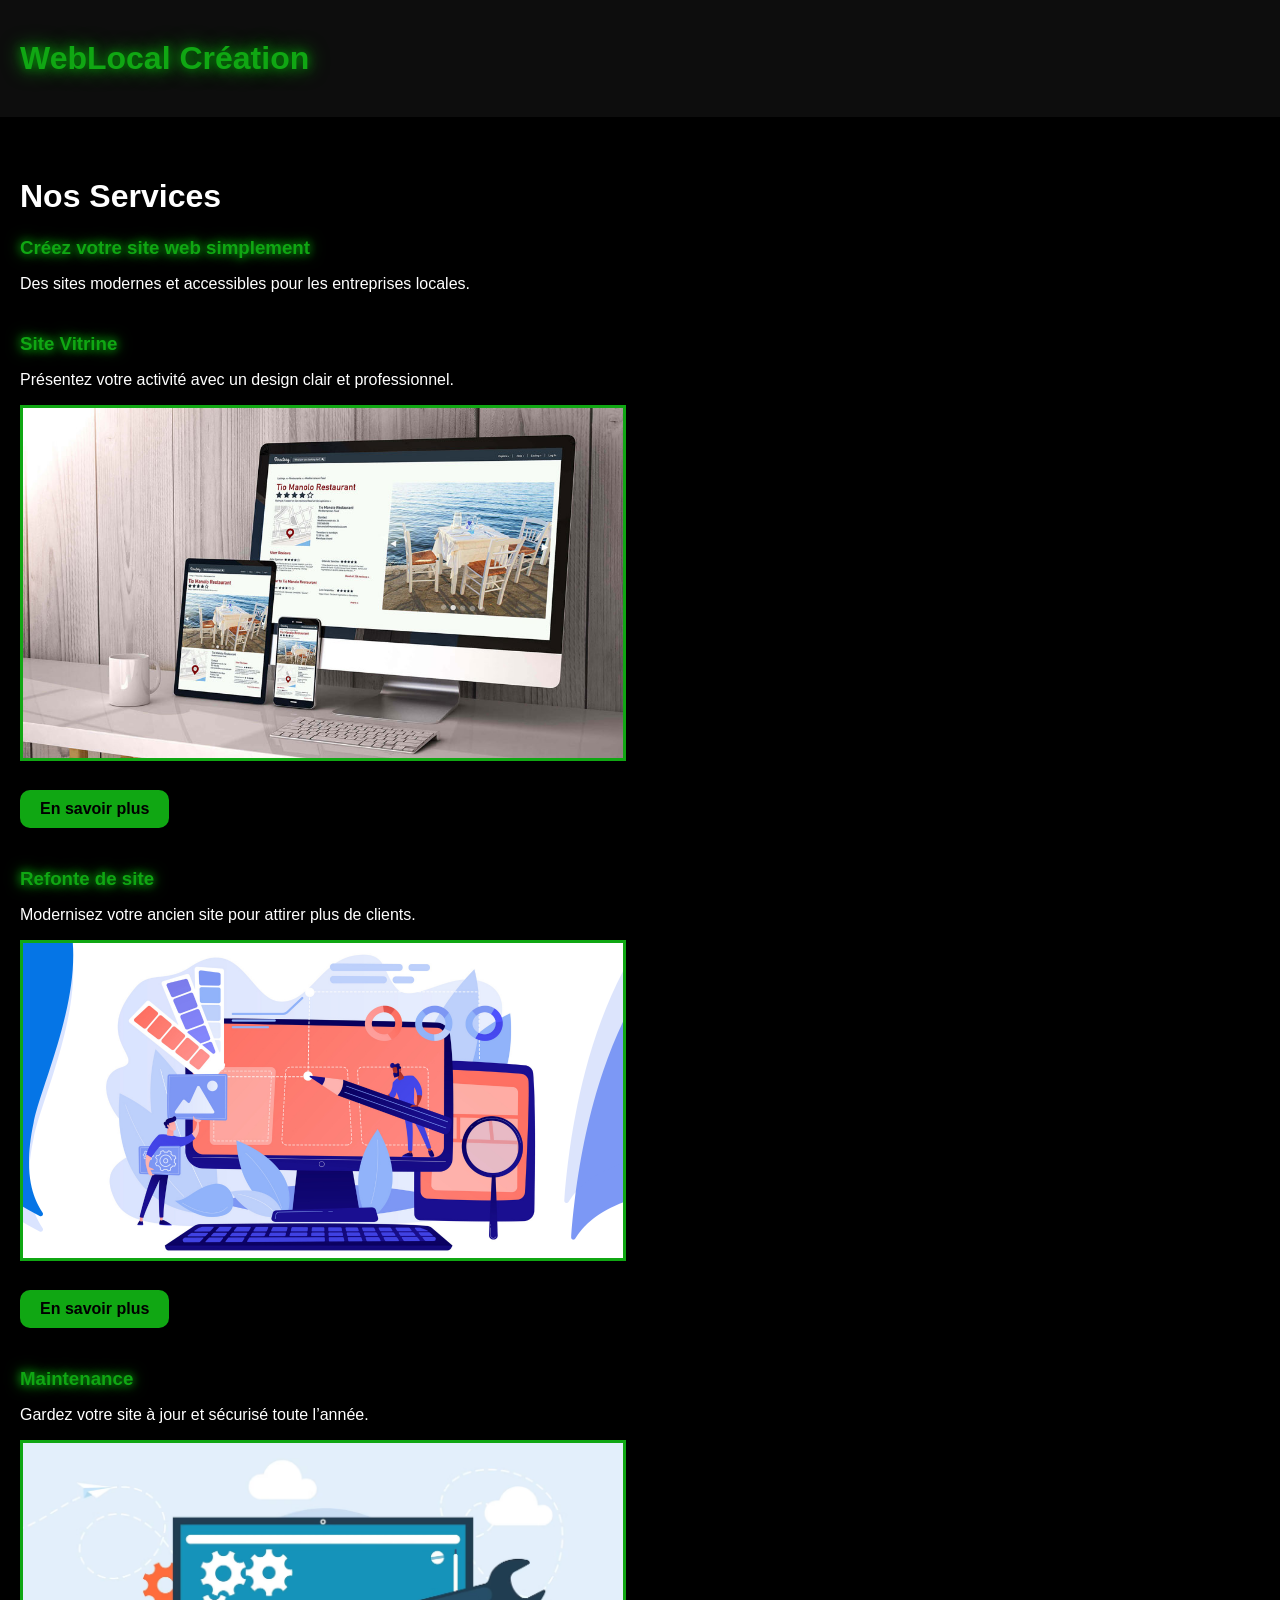
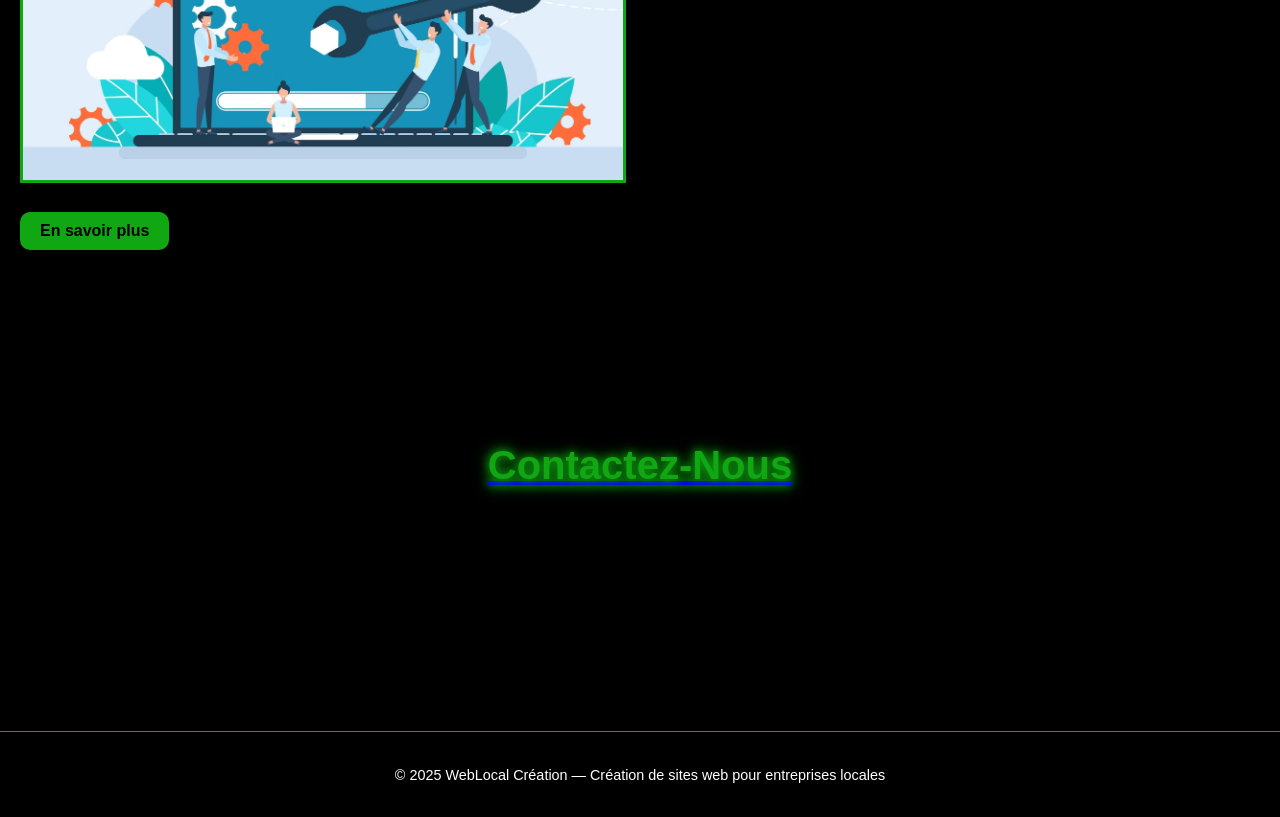
<file: index.html>
<!DOCTYPE html>
<html lang="fr">
<head>
  <meta charset="UTF-8">
  <title>Local-Service</title>
  <link rel="stylesheet" href="style.css">
</head>
<body>

  <header>
    <h2>WebLocal Création</h2>
  </header>

  <main>
    <h1>Nos Services</h1>

    <section>
      <h3>Créez votre site web simplement</h3>
      <p>Des sites modernes et accessibles pour les entreprises locales.</p>
    </section>

    <section>
      <h3>Site Vitrine</h3>
      <p>Présentez votre activité avec un design clair et professionnel.</p>
      <img src="vitrine.jpg" alt="Site vitrine">
      <a class="btn" href="https://fr.squarespace.com/design-de-site-web?channel=pnb&subchannel=go&campaign=pnb-go-fr-fr-core_website-phr&subcampaign=(make-fr_r%C3%A9aliser-un-site-web_phr)&gclsrc=aw.ds&gad_source=1&gad_campaignid=19025005586&gbraid=0AAAAADxS_FJgorLS6fGnv-TR-DCNqyLPR&gclid=Cj0KCQjwjL3HBhCgARIsAPUg7a655-Fq0d0ExzNg_1towAJdefsLBmuyCBxzapk6SJSWNzgiPv5x0PUaArycEALw_wcB">
        En savoir plus</a>
    </section>

    <section>
      <h3>Refonte de site</h3>
      <p>Modernisez votre ancien site pour attirer plus de clients.</p>
      <img src="renfonte.png" alt="Refonte de site internet">
      <a class="btn" href="https://fr.wix.com/"  target="_blank">En savoir plus</a>
    </section>

    <section>
      <h3>Maintenance</h3>
      <p>Gardez votre site à jour et sécurisé toute l’année.</p>
      <img src="maintenance-site-internet.avif" alt="Maintenance de site internet">
     <a class="btn" href="https://www.sitew.com/">En savoir plus</a>
    </section>

    <section class="contact-content" id="contact">
      <div class="container">
        <div class="contact-title">
          <a href="formulaire.html" onclick="transitionTo('formulaire.html')"><h4>Contactez-nous</h4></a>
        </div>
      </div>
    </section>
  </main>



  <script>
    function transitionTo(url) {
      document.body.classList.add('fade-out');
      setTimeout(() => {
        window.location.href = url;
      }, 500); // Durée identique à celle du CSS
    }

    function alerteBox() {
      alert("Formulaire envoyé avec succès !");
    }
  </script>

    <footer>
    <p>© 2025 WebLocal Création — Création de sites web pour entreprises locales</p>
    </footer>

</body>
</html>
</file>
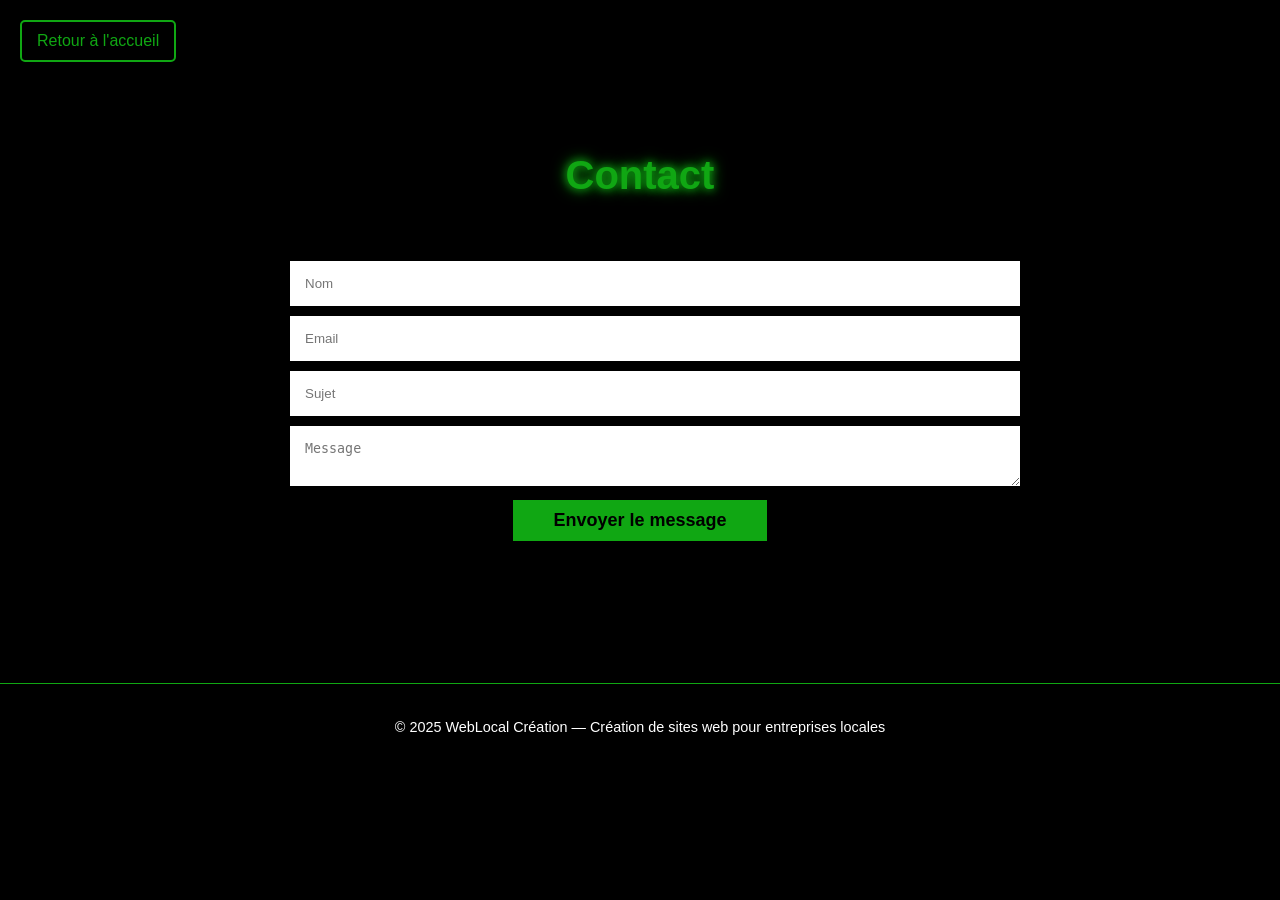
<file: formulaire.html>
<!DOCTYPE html>
<html lang="fr">
<head>
  <meta charset="UTF-8">
  <title>Local-Service Formulaire</title>
  <link rel="stylesheet" href="style.css">
</head> 
<body>

  <section class="contact-content" id="contact">
    <div class="container">
      <div class="contact-title">
        <h4>Contact</h4>
      </div>
      <div class="contact">
        <form name="submitToGoogleSheet">
          <input type="text" name="NOM" placeholder="Nom" required>
          <input type="email" name="EMAIL" placeholder="Email" required>
          <input type="text" name="SUBJECT" placeholder="Sujet">
          <textarea name="MESSAGE" placeholder="Message"></textarea>
          <input type="submit" onclick="alerteBox()" value="Envoyer le message" class="submit">
        </form>
        <span id="msg"></span>
      </div>
    </div>
  </section>

  <div class="back-to-portfolio">
    <button onclick="transitionTo('index.html')">Retour à l'accueil</button>
  </div>

  <footer>
    <p>© 2025 WebLocal Création — Création de sites web pour entreprises locales</p>
  </footer>

  <script>
    function transitionTo(url) {
      document.body.classList.add('fade-out');
      setTimeout(() => {
        window.location.href = url;
      }, 500); // Durée identique à celle du CSS
    }

    function alerteBox() {
      alert("Formulaire envoyé avec succès !");
    }
  </script>

</body>
</html>
</file>
<file: style.css>
body {
  margin: 0;
  font-family: Arial, sans-serif;
  background-color: #000000;
  color: #ffffff;
}

header {
  display: flex;
  justify-content: flex-start;
  align-items: center;
  padding: 40px 20px;
  background-color: #0d0d0d;
  gap: 760px;
}

header h2 {
  font-size: 2em;
  color: #10a713;
  margin: 0;
  text-shadow: 0 0 10px #058307, 0 0 20px #10a713;
}

main {
  padding: 40px 20px;
}

section {
  margin-bottom: 40px;
}

section h3 {
  color: #10a713;
  margin-bottom: 15px;
  text-shadow: 0 0 8px #10a713, 0 0 15px #10a713;
}
section img {
  width: 100%;
  max-width: 600px;
  height: auto;
  border: 3px solid #10a713;
  margin-bottom: 15px;
}
ul {
  list-style-type: square;
  padding-left: 20px;
}

li {
  margin-bottom: 8px;
}

.contact-content{
  padding: 100px 0;
  color: #fff;
  text-align: center;
}
.contact-content .contact-title h4{
  font-size: 40px;
  text-transform: capitalize;
  text-shadow: 0 0 8px #10a713, 0 0 15px #10a713;
  color: #10a713;
  padding-bottom: 10px;
}
.contact-content .contact-title p{
  padding-bottom: 20px;
}
.contact{
  max-width: 700px;
  margin: auto;
}
.contact input,.contact textarea{
  width: 100%;
  padding: 15px;
  border: 0;
  margin-bottom: 10px;
}

.contact .submit{
  width: auto;
  background-color: #10a713
;
  padding: 10px 40px;
  font-weight:bold ;
  font-size: 18px;
}
.contact .submit:hover{
  transform: scale(1.1);
  cursor: pointer;
}
#msg{
  color: #fff;
  font-size: 20px;
  margin-top: -8px;
  display: block;
}

.btn {
  display: block;
  width: fit-content;
  margin-left: 0;
  margin-top: 10px;
  text-align: left;
  padding: 10px 20px;
  background-color: #10a713;
  color: #000;
  text-decoration: none;
  border-radius: 10px;
  transition: background-color 0.3s, color 0.3s;
  font-weight: bold;
}

.btn:hover {
  background-color: #0d7508;
  color: #e0e0e0;
}
.back-to-portfolio {
  position: fixed;
  top: 20px;
  left: 20px;
  z-index: 1000;
}

.back-to-portfolio button {
  font-size: 16px;
  background-color: rgba(0, 0, 0, 0.7);
  padding: 10px 15px;
  border-radius: 5px;
  color: #10a713;
  border: 2px solid #10a713;
  cursor: pointer;
  transition: background-color 0.3s, color 0.3s;
}

.back-to-portfolio button:hover {
  background-color: #10a713;
  color: #000;
}

footer {
  background-color: #000;
  text-align: center;
  padding: 20px;
  color: #ffffff;
  font-size: 0.9em;
  border-top: 1px solid #10a713;
}
</file>
